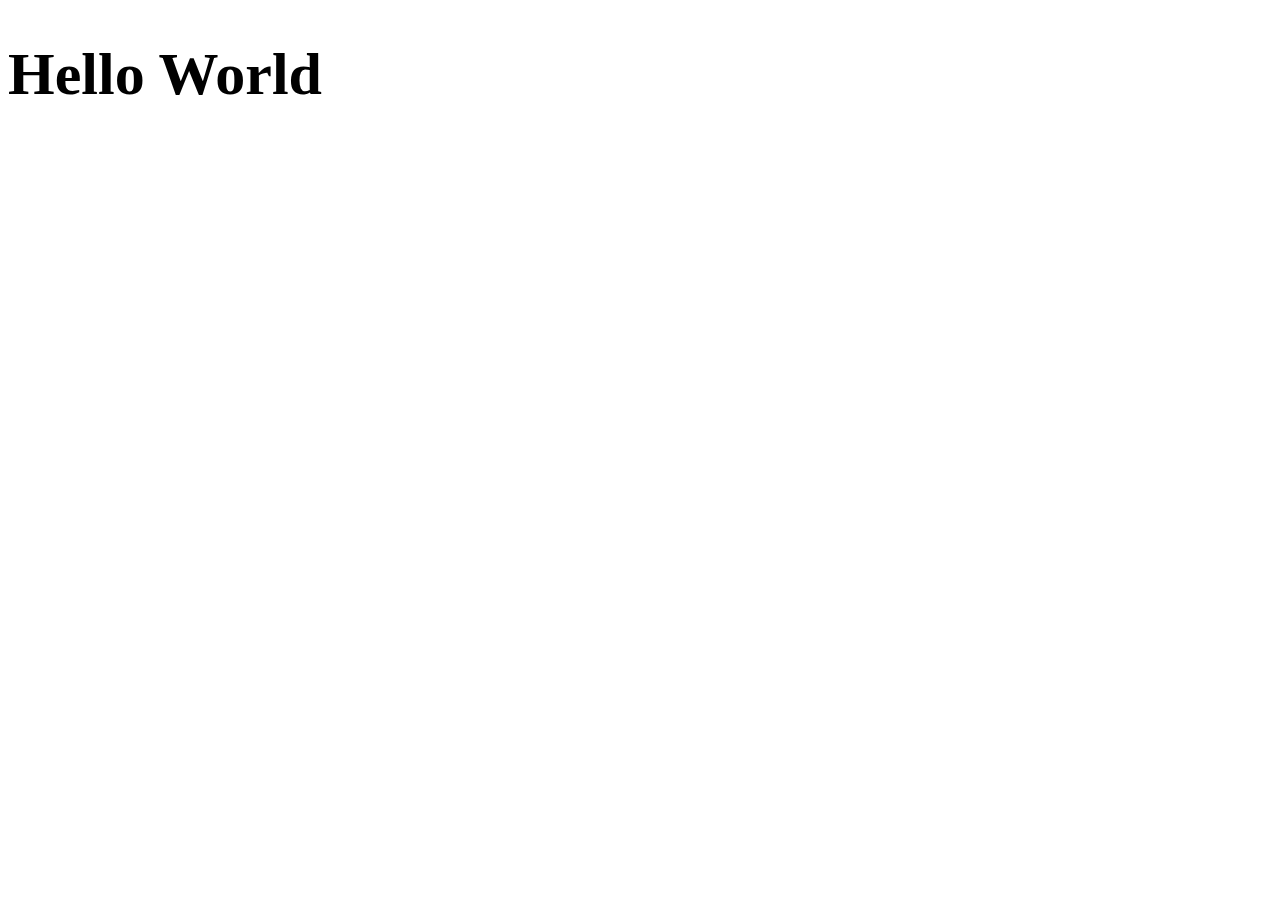
<file: hello/templates/hello/index.html>
<!DOCTYPE html>
<html>
<head>
    <meta charset="UTF-8">
    <meta name="viewport"
          content="width=device-width, user-scalable=no, initial-scale=1.0, maximum-scale=1.0, minimum-scale=1.0">
    <meta http-equiv="X-UA-Compatible" content="ie=edge">
    <title>Hello</title>
</head>
<body>
    <h1 style="font-size: 60px">Hello World</h1>
</body>
</html>
</file>
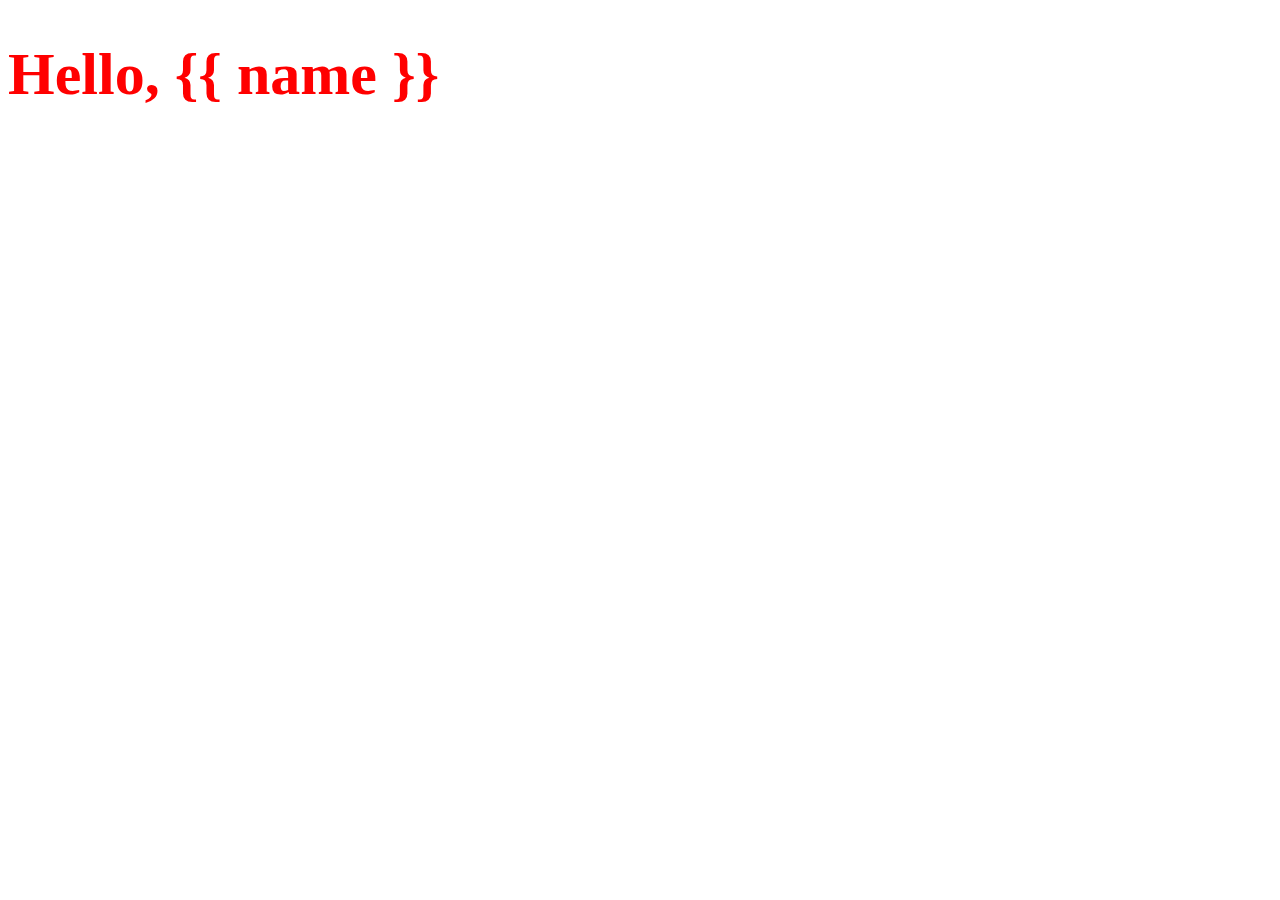
<file: hello/templates/hello/greet.html>
<!DOCTYPE html>
<html>
<head>
    <meta charset="UTF-8">
    <meta name="viewport"
          content="width=device-width, user-scalable=no, initial-scale=1.0, maximum-scale=1.0, minimum-scale=1.0">
    <meta http-equiv="X-UA-Compatible" content="ie=edge">
    <title>Hello</title>
</head>
<body>
    <h1 style="font-size:60px; color: red">Hello, {{ name }}</h1>
</body>
</html>
</file>
